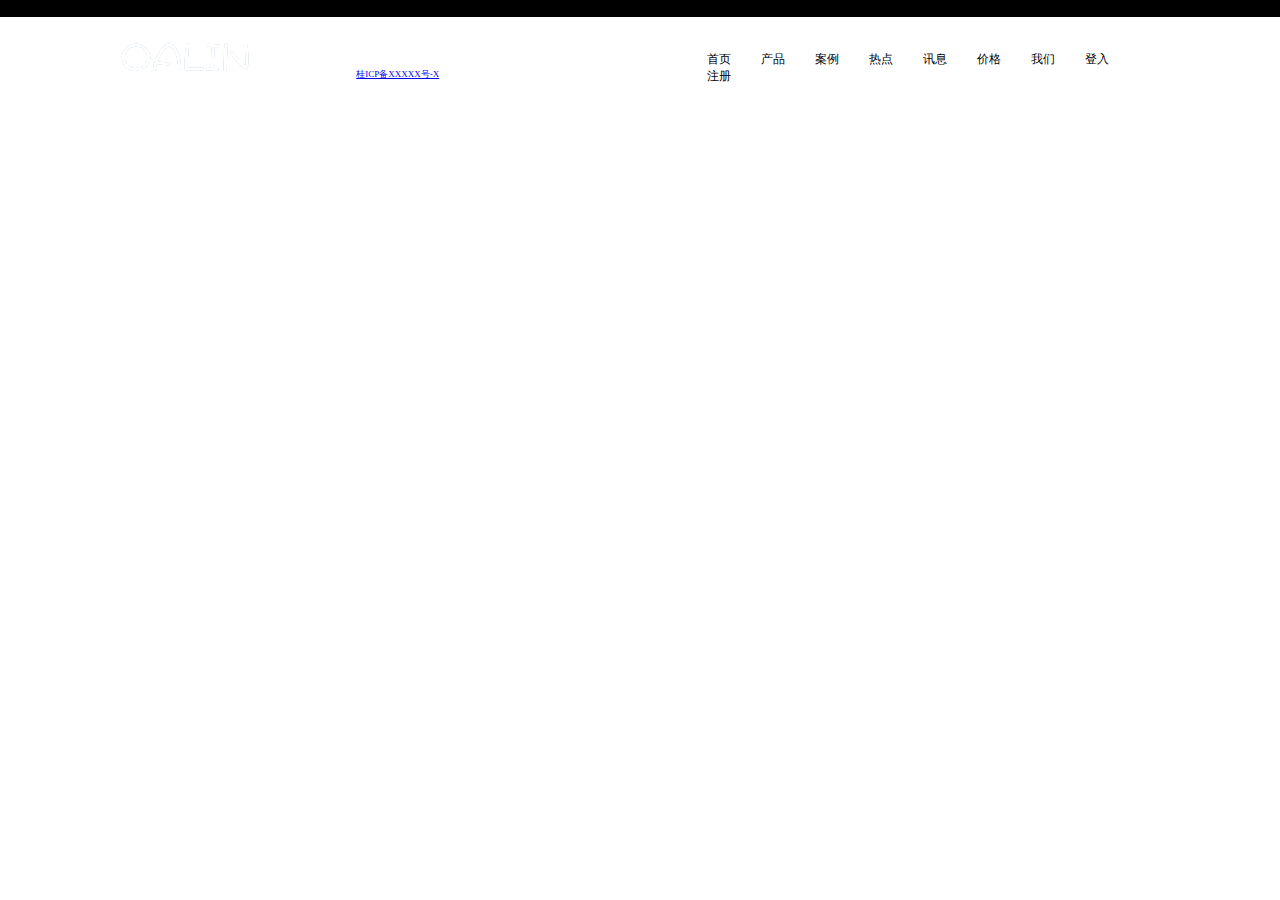
<file: zzxy/index2.html>
<!DOCTYPE html PUBLIC "-//W3C//DTD XHTML 1.0 Transitional//EN" "http://www.w3.org/TR/xhtml1/DTD/xhtml1-transitional.dtd">
<html xmlns="http://www.w3.org/1999/xhtml">
<head>
<meta http-equiv="Content-Type" content="text/html; charset=utf-8" />
<title>Oalin</title>
<link href="css/currency.css" rel="stylesheet" type="text/css" />
</head>

<body>
<div id="ty-dh" class="txtcolor"><li>OA</li><li>CRM</li><li>收藏</li><li>分享</li><li>客服QQ971892445</li><li>客服热线18587652689</li></div>
<div id="log-dh">
<div id="log"></div>
<div id="dhnr" class="">
  <li class="nav-item"><a class="nav-link">首页</a></li>
  <li class="nav-item"><a class="nav-link">产品</a></li>
  <li class="nav-item"><a class="nav-link">案例</a></li>
  <li class="nav-item"><a class="nav-link">热点</a></li>
  <li class="nav-item"><a class="nav-link">讯息</a></li>
  <li class="nav-item"><a class="nav-link">价格</a></li>
  <li class="nav-item"><a class="nav-link">我们</a></li>
  <li><a>登入</a></li>
  <li><a>注册</a></li>

</div>
</div>



<div id="bottonDiv" class="txtcolor">Powered By ZZXY  <a href="http://www.miibeian.gov.cn/" target="_blank">桂ICP备XXXXX号-X</a>  公安机关备案的国际联网备案号：XXXXXXXXX 技术支持：971892445@qq.com   
Copyright (c) BlackGameWork.cn 2014-2017, All rights reserved</div>

</body>
</html>
</file>
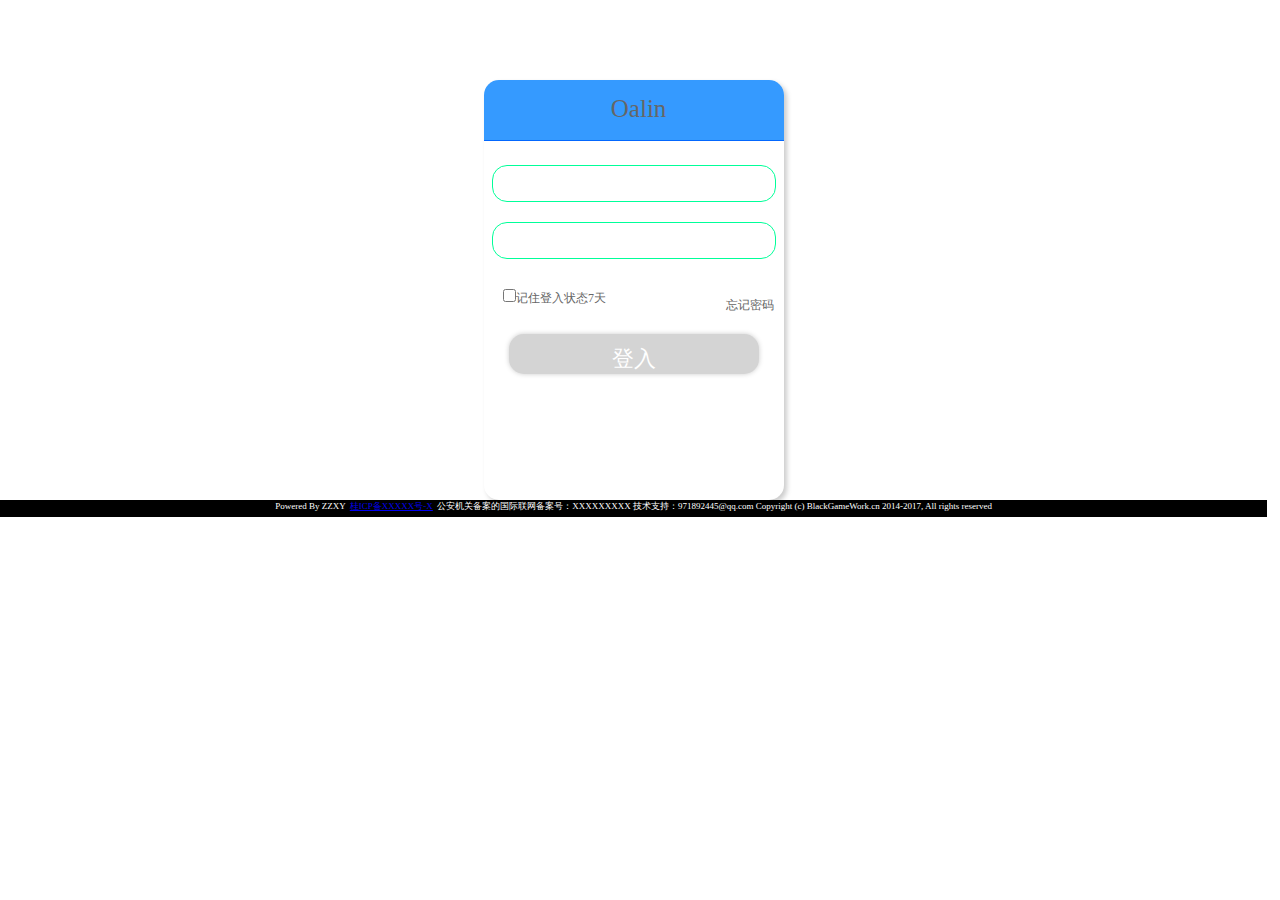
<file: zzxy/adminlogin/login.html>
<!DOCTYPE html PUBLIC "-//W3C//DTD XHTML 1.0 Transitional//EN" "http://www.w3.org/TR/xhtml1/DTD/xhtml1-transitional.dtd">
<html xmlns="http://www.w3.org/1999/xhtml">
<head>
<meta http-equiv="Content-Type" content="text/html; charset=utf-8" />
<title>无标题文档</title>
<link href="../css/drjm.css" rel="stylesheet" type="text/css" />
<link href="../css/currency.css" rel="stylesheet" type="text/css" />

</head>

<body>

<div id="hx" >
  <div class="zt" id="dl">
    <div id="dl_login"><center>Oalin</center></div><!--id="dl_login"-->
    <div id="dl_login_name"></div><!--id="dl_login_name"-->
    <div id="dl_login_pwd"></div><!--id="dl_login_pwd"-->
    <div id="qita_dl1" class="zt2"><input name="7day" type="checkbox" value="" id="7day"  />记住登入状态7天</div>
    <div id="qita_dl2">忘记密码</div>
    <div id="btn" class="zt3"><center>登入</center></div>
</div><!--id="dl"-->
</div><!--id="hx" -->
<div id="bottonDiv" class="txtcolor">Powered By ZZXY  <a href="http://www.miibeian.gov.cn/" target="_blank">桂ICP备XXXXX号-X</a>  公安机关备案的国际联网备案号：XXXXXXXXX 技术支持：971892445@qq.com   
Copyright (c) BlackGameWork.cn 2014-2017, All rights reserved</div>
</body>
</html>
</file>
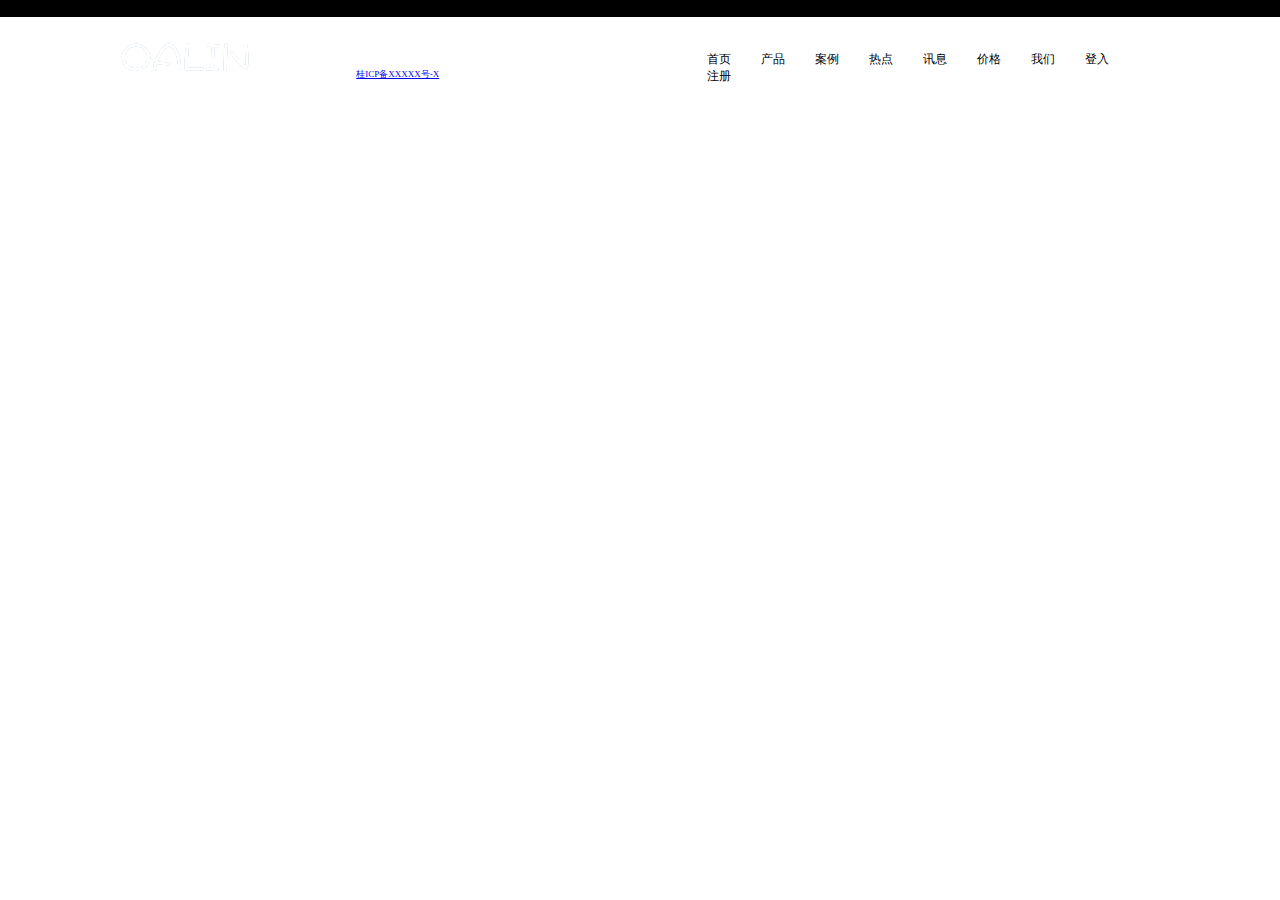
<file: zzxy/adminlogin/moban.html>
<!DOCTYPE html PUBLIC "-//W3C//DTD XHTML 1.0 Transitional//EN" "http://www.w3.org/TR/xhtml1/DTD/xhtml1-transitional.dtd">
<html xmlns="http://www.w3.org/1999/xhtml">
<head>
<meta http-equiv="Content-Type" content="text/html; charset=utf-8" />
<title>Oalin</title>
<link href="../css/currency.css" rel="stylesheet" type="text/css" />
</head>

<body>

<!--导航菜单的div内容-->
<div id="ty-dh" class="txtcolor"><li>OA</li><li>CRM</li><li>收藏</li><li>分享</li><li>客服QQ971892445</li><li>客服热线18587652689</li></div>
<div id="log-dh">
<div id="log"></div>
<div id="dhnr" class="">
  <li class="nav-item"><a class="nav-link">首页</a></li>
  <li class="nav-item"><a class="nav-link">产品</a></li>
  <li class="nav-item"><a class="nav-link">案例</a></li>
  <li class="nav-item"><a class="nav-link">热点</a></li>
  <li class="nav-item"><a class="nav-link">讯息</a></li>
  <li class="nav-item"><a class="nav-link">价格</a></li>
  <li class="nav-item"><a class="nav-link">我们</a></li>
  <li><a>登入</a></li>
  <li><a>注册</a></li>
</div>
</div>
<!--导航菜单的div内容-->


<!--结尾的div内容-->
<div id="bottonDiv" class="txtcolor">Powered By ZZXY  <a href="http://www.miibeian.gov.cn/" target="_blank">桂ICP备XXXXX号-X</a>  公安机关备案的国际联网备案号：XXXXXXXXX 技术支持：971892445@qq.com   
Copyright (c) BlackGameWork.cn 2014-2017, All rights reserved</div>
<!--结尾的div内容-->
</body>
</html>
</file>
<file: zzxy/css/currency.css>
@charset "utf-8";
@import url("chanpin.css");
/* CSS 【通用类】*/
*{ margin:0; border:0; padding:0;}

/*[核心框架]*/

/*控制导航栏上边蓝色div的*/
#ty-dh{
	position: relative;
	top:0;
	left:0;
	margin:0;
	height:13px; 
	width:100%;
	background-color:#0CF; 
	float:left; 
	list-style-type: none; 
	}
#ty-dh li{
	float:left; 
	margin-left:40px;
	}
/*控制导航菜单*/
#log-dh{
	height:55px;
	width:100%;
	padding-left:30px;
	float: right;
	position: relative;
	top:13px;
	background:rgba(255,255,255,0);/*透明渐变*/
	/*box-shadow:0px 1px 1px #FFF;*/
	z-index:88;
	}
#log{
	margin-left:8%;
	height:45px;
	width:230px;
	float:left;
	background-color:#FFF;
	background: url(../image/loginC.png) no-repeat;
	position:absolute;
	top:5px;
	z-index:88;
	}
#dhnr{
	position: absolute;
	top: 10px;
	height: 38px;
	width: 461px;
	left:54%;
	float: left;
	margin-top: 0px;
	padding-top: 15px;
	font-size: 12px;
	cursor: pointer;
	}
#dhnr li:hover{
	-webkit-transition: all .2s ease;
	-o-transition: all .2s ease;
	transition: all .2s cubic-bezier(0.4, 0, 1, 1);
	}
#dhnr li{
	float:left;
	list-style-type: none;
	margin-left:30px;
	}


#bottonDiv{
	position: relative;
	bottom:0;
	height:17px;
	width:100%;
	background-color:#000;
	left:0;
	}
.txtcolor{
	color:#FFF;
	font-size:9px;
	}
</file>
<file: zzxy/css/drjm.css>
@charset "utf-8";
/* CSS 【登入界面】 */

/*控制登入界面的背景和整体框架*/
body{
	/*background-image:url(../image/login-bg.jpg);*/
	background-repeat: repeat-x;
	width:99%;
	z-index:0;
	}
#hx{
	margin:0px auto;
	width:300px;
	background-color:#FFF;
	min-height:420px;
	z-index:1;
	margin-top:80px;
	border-radius:15px;
/*	border:0.1px #359AFF solid;*/
	-webkit-box-shadow: 3px 3px 5px #CCCCCC;
	-moz-box-shadow: 3px 3px 5px #CCCCCC;
	box-shadow: 3px 3px 5px #CCCCCC;  
	}
	
#dl{
	background-color: #359AFF;
	margin: 0;
	width: 100%;
	height: 60px;
	border-bottom: 1px #0367FE solid;
	z-index: 2;
	border-radius: 15px 15px 0px 0px;
	color: #666;
	font-family: "仿宋", "华文宋体";
	font-size: 12px;
	}
#dl_login{
	margin-left:50px;
	margin-top: 15px;
	padding-top: 15px;
	height: 30px;
	width: 210px;
	font-size: 25px;
	font-family: Georgia, "Times New Roman", Times, serif;
	}
#dl_login_name{
	margin-left:8px;
	margin-top:40px;
	width:94%;
	height:35px;
	float:left;
	border-radius:15px;
	border:1px #00FF99 solid;
	z-index:2;
	}
#dl_login_pwd{
	margin-left:8px;
	margin-top:20px;
	width:94%;
	height:35px;
	float:left;
	border-radius:15px;
	border:1px #00FF99 solid;
	z-index:2;
	}
#qita_dl1{
	width: 42%;
	height: 25px;
	float: left;
	margin-top: 30px;
	margin-left: 8px;
	padding-top: -3px;
	font-family: "仿宋";
	}
#qita_dl2{
	width: 50px;
	height: 16px;
	float: left;
	margin-top: 30px;
	margin-left: 105px;
	padding-top: -3px;
	font-family: "仿宋";
	padding-top:8px;
	padding-left:2px;
	}
#btn{
	margin-left:25px;
	margin-top:20px;
	width:250px;
	height:30px;
	cursor:pointer;
	z-index:2;
	float:left;
	border-radius:15px;
	-webkit-box-shadow: 0px 0px 5px #CCCCCC;
	-moz-box-shadow: 0px 0px 5px #CCCCCC;
	box-shadow: 0px 0px 5px #CCCCCC;
	padding-top:10px;
	background-color: #D4D4D4;
	}
#btn:hover{ background-color:#0F3;}

/*伪类控制背景透明度 0-1  越靠近0透明度越高*/
.tm{-webkit-filter:opacity(0.35);}
.mh{-webkit-filter: blur(1px); /* Chrome, Opera */-moz-filter: blur(1px); -ms-filter: blur(1px); filter: blur(1px);}
.zt{ font-family: "黑体"; color:#FFF;}
.zt2{ font-size:12px; margin-left:5px;}
.zt3{ font-size:22px; color:#FFF; font-family:"仿宋", "华文宋体";}
</file>
